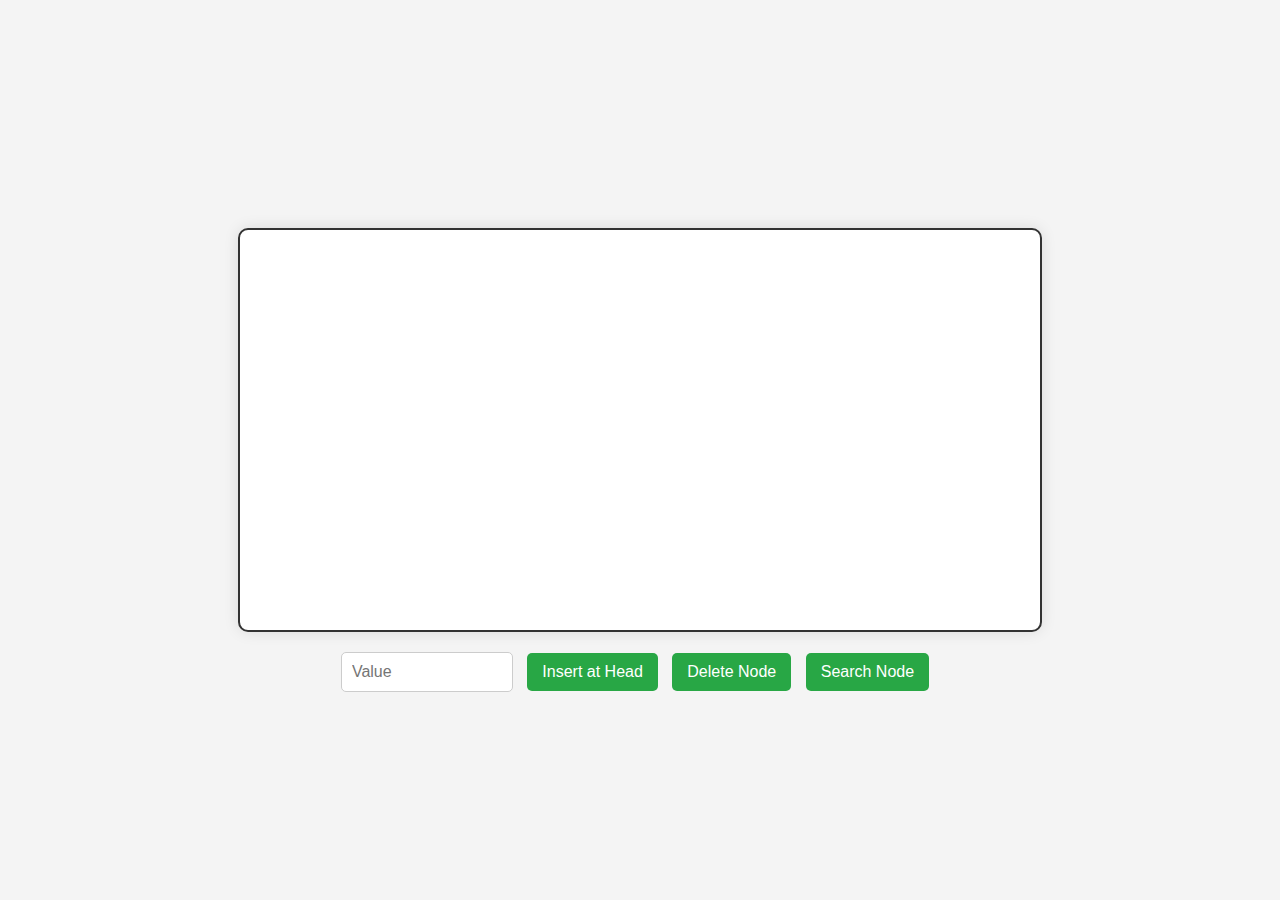
<file: Linkedlist/index.html>
<!DOCTYPE html>
<html lang="en">
<head>
    <meta charset="UTF-8">
    <meta name="viewport" content="width=device-width, initial-scale=1.0">
    <title>Linked List Visualizer</title>
<link rel="stylesheet" href="styles.css">
</head>
<body>
    <canvas id="linkedListCanvas" width="800" height="400"></canvas>
    <div class="controls">
        <input type="number" id="nodeValue" placeholder="Value" />
        <button id="push" onclick="insertAtHead()">Insert at Head</button>
        <button onclick="deleteNode()">Delete Node</button>
        <button onclick="searchNode()">Search Node</button>
    </div>
    <script src="Practice.js"></script>
</body>
</html>
</file>
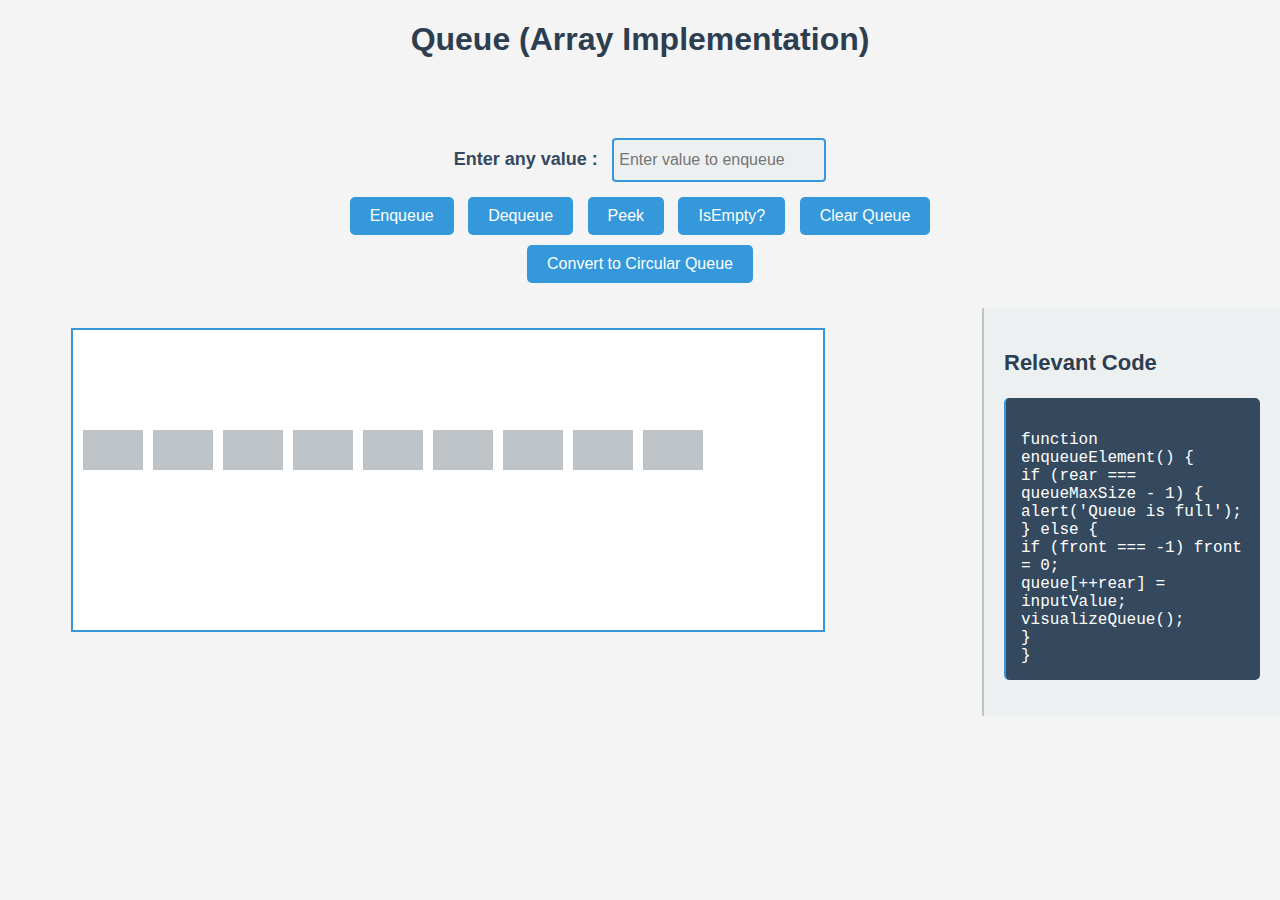
<file: queue/index.html>
<!DOCTYPE html>
<html lang="en">

<head>
    <meta charset="UTF-8">
    <meta name="viewport" content="width=device-width, initial-scale=1.0">
    <title>Queue Visualizer</title>
    <link rel="stylesheet" href="styles.css">
</head>

<body onload="init()">
    <div id="container">
        <div id="header">
            <h1>Queue (Array Implementation)</h1>
            <br>
            <div id="algorithmControlSection">
                <label for="value"><b>Enter any value :</b></label>
                <input id="inputValue" type="text" placeholder="Enter value to enqueue">
                <div class="buttons">
                    <button onclick="enqueueElement()">Enqueue</button>
                    <button onclick="dequeueElement()">Dequeue</button>
                    <button onclick="peekElement()">Peek</button>
                    <button onclick="isEmpty()">IsEmpty?</button>
                    <button onclick="clearQueue()">Clear Queue</button>
                </div>
                <div class="convert-button">
                    <button onclick="convertToCircular()">Convert to Circular Queue</button>
                </div>
            </div>
        </div>

        <div id="mainContent">
            <!-- Canvas area for visualizing the queue -->
            <div id="visualization">
                <canvas id="queueCanvas" width="750" height="300"></canvas>
            </div>

            <!-- Code display area -->
            <div id="codeArea">
                <h3>Relevant Code</h3>
                <pre id="codeDisplay">
/* Code for enqueue, dequeue, peek, etc., will be displayed here */
                </pre>
            </div>
        </div>
    </div>

    <script src="script.js"></script>
</body>

</html>
</file>
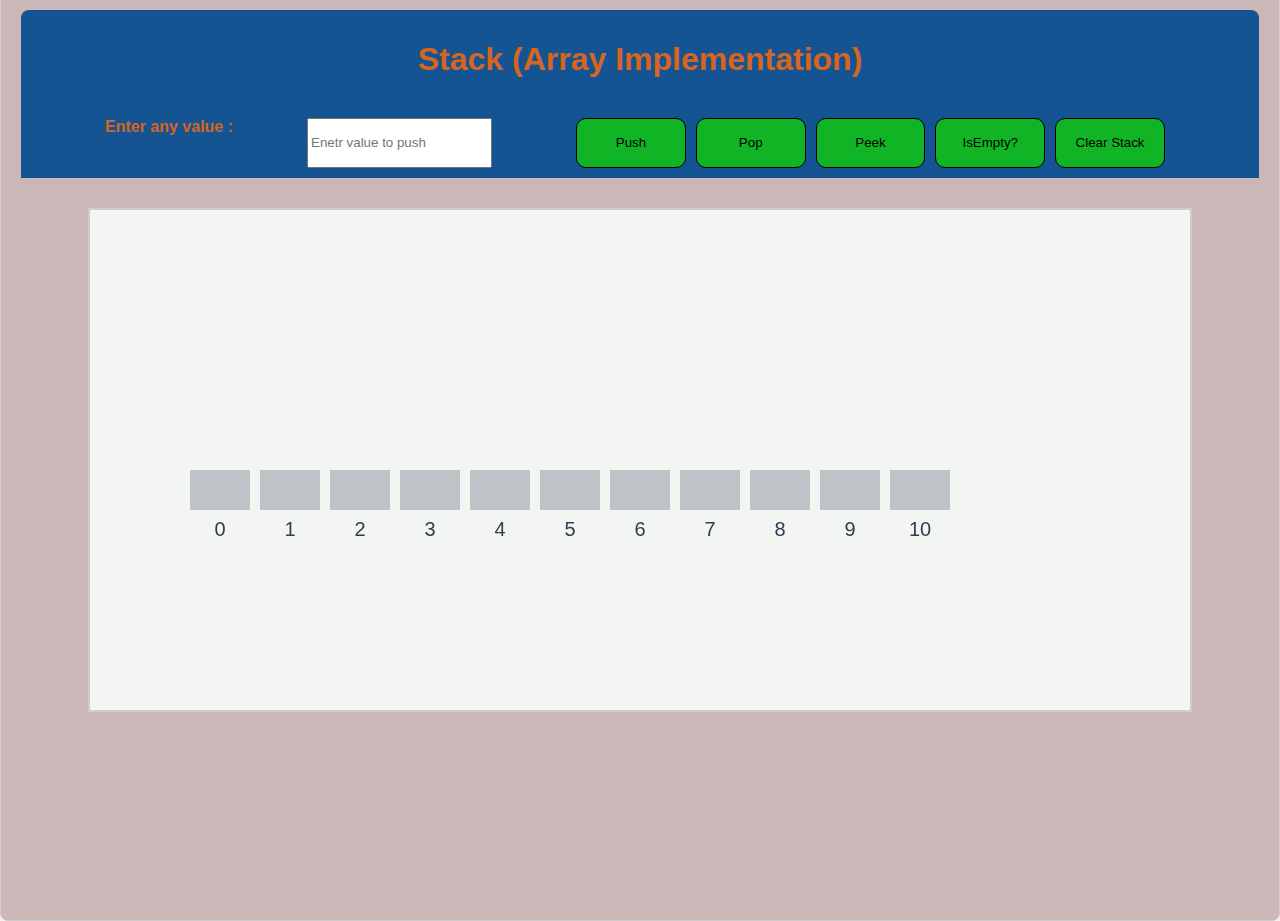
<file: Stack/index.html>
<!DOCTYPE html>
<html lang="en">

<head>
    <meta charset="UTF-8">
    <meta name="viewport" content="width=device-width, initial-scale=1.0">
    <title>Stack Visualizer</title>
    <link rel="stylesheet" href="styles.css">
</head>

<body onload="init()">
    <div id="container">
        <div id="header">
            <h1>Stack (Array Implementation)</h1>
            <br>
            <div id="algorithmControlSection">
                <label for="value"><b>Enter any value :</b></label>
                <input id="inputValue" type="text" placeholder="Enetr value to push" onblur  >
                <div class="buttons">
                <button onclick="pushElement()">Push</button>
                <button onclick="popElement()">Pop</button>
                <button onclick="peekElement()">Peek</button>
                <button onclick="isEmpty()">IsEmpty?</button>
                <button onclick="clearStack()">Clear Stack</button>
                </div>
            </div>
        </div>

        <div id="mainContent">


            <!-- Canvas area for visualizing the stack -->
            <canvas id="canvas" width="1100" height="500"></canvas>

            <!--<div id="generalAnimationControlSection">
                <p ><b>Animation</b></p>
                <button onclick="stepBack()">Skip Back</button>
                <button onclick="pauseAnimation()">Pause</button>
                <button onclick="stepForward()">Step Forward</button>
                <label for="speed">Animation Speed:</label>
                <input type="range" id="speed" min="1" max="10" value="5">
            </div>
        -->
        </div>


    </div>

    <script src="script.js"></script>
</body>

</html>
</file>
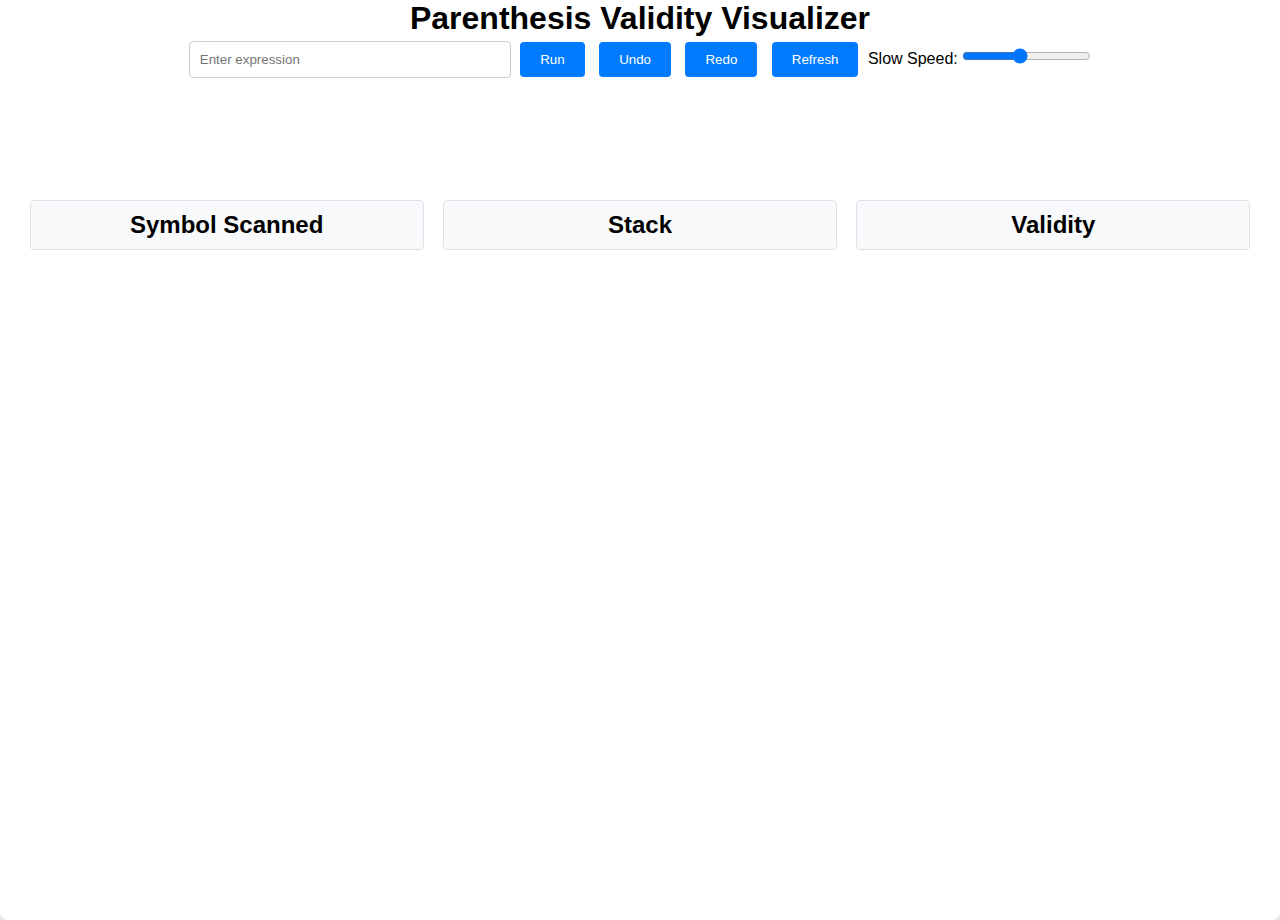
<file: well formedness/index.html>
<!DOCTYPE html>
<html lang="en">
<head>
    <meta charset="UTF-8">
    <meta name="viewport" content="width=device-width, initial-scale=1.0">
    <title>Parenthesis Validity Visualizer</title>
    <link rel="stylesheet" href="styles.css">
</head>
<body>
    <div class="container">
        <div class="header">
        <h1>Parenthesis Validity Visualizer</h1>
        <input type="text" id="expressionInput" placeholder="Enter expression">
        <button onclick="startVisualization()">Run</button>
        <button onclick="undo()">Undo</button>
        <button onclick="redo()">Redo</button>
        <button onclick="refreshPage()">Refresh</button>

        <label for="speedControl">Slow Speed:</label>
        <input type="range" id="speedControl" min="1" max="10" value="5">
    </div>

        <div class="visualization">
            <div class="column" id="symbolScanned">
                <h2>Symbol Scanned</h2>
                <div class="content"></div>
            </div>
            <div class="column" id="stack">
                <h2>Stack</h2>
                <div class="content"></div>
            </div>
            <div class="column" id="validity">
                <h2>Validity</h2>
                <div class="content"></div>
            </div>
        </div>
    </div>

    <script src="script.js"></script>
</body>
</html>
</file>
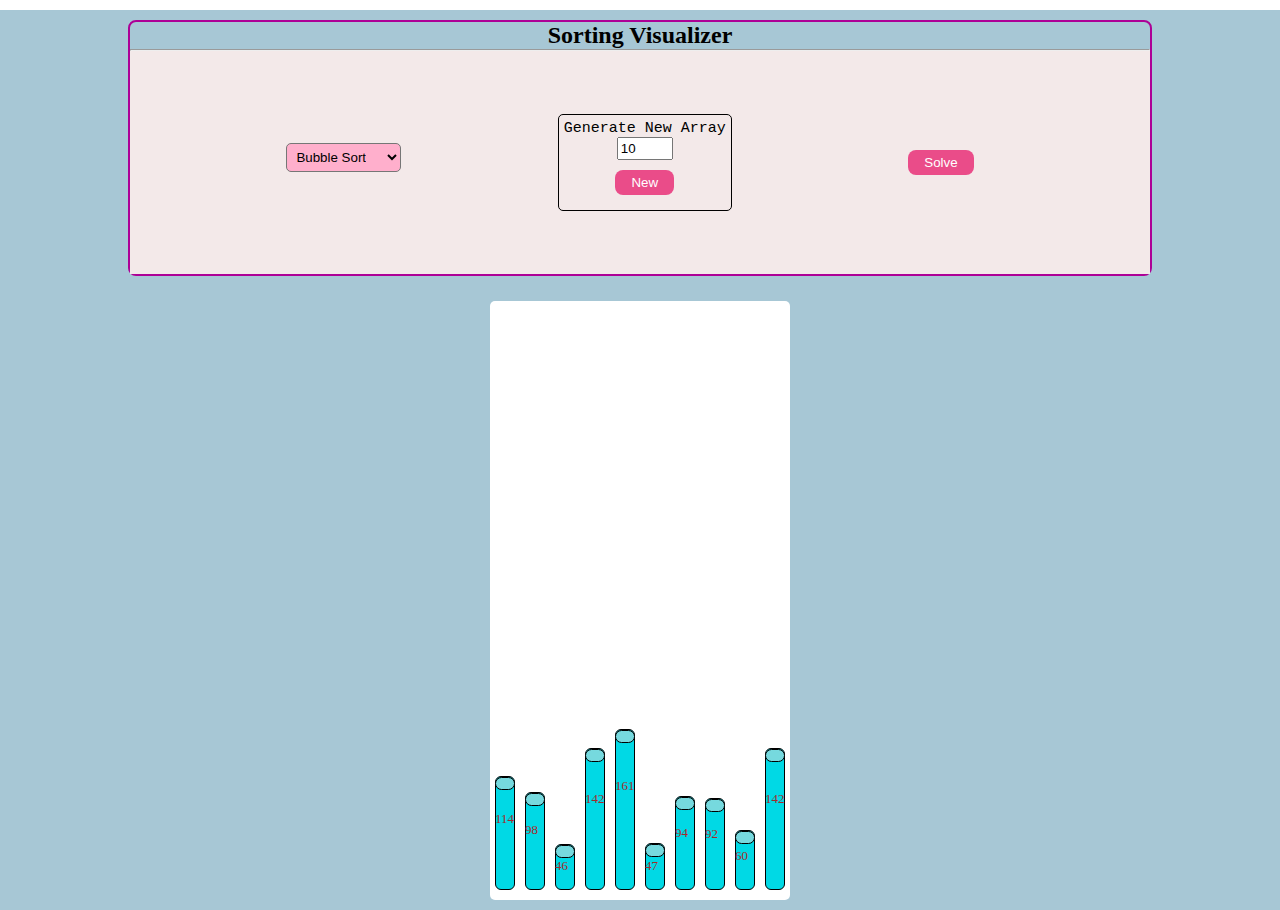
<file: sort/sorting_visualizer_-main/index.html>
<!DOCTYPE html>
<html lang="en">

<head>
  <meta charset="UTF-8">
  <meta name="viewport" content="width=device-width, initial-scale=1.0">
  <title>Sorting Visualizer</title>
  <link rel="stylesheet" media="screen" href="style.css">
  <script src="index.js" type="module" defer></script>
</head>

<body>
  <div class="container">
    <div class="sidebar">
      <div id="heading">
        <h2>Sorting Visualizer</h2>
      </div>
      <hr >
      <div class="flexed">

        <div id="options">
          <select title="Select options" name="" id="selectAlgorithm" class="select-algorithm">
            <option value="bubbleSort" selected>Bubble Sort</option>
            <option value="selectionSort">Selection Sort</option>
            <option value="quickSort">Quick Sort</option>
          </select>
        </div>
      
          <div class="generate-new">
            <p>Generate New Array</p>
            <input title="Enter the size" type="number" id="numbersBars" max="40" min="1" value="10">
            <button id="generateBtn">New</button>
          </div>
          <div class="buttons">
            <button id="solveBtn">Solve</button>
          </div>
        

      </div>
    </div>

    <div class="stage" id="stage"></div>
  </div>
</body>

</html>
</file>
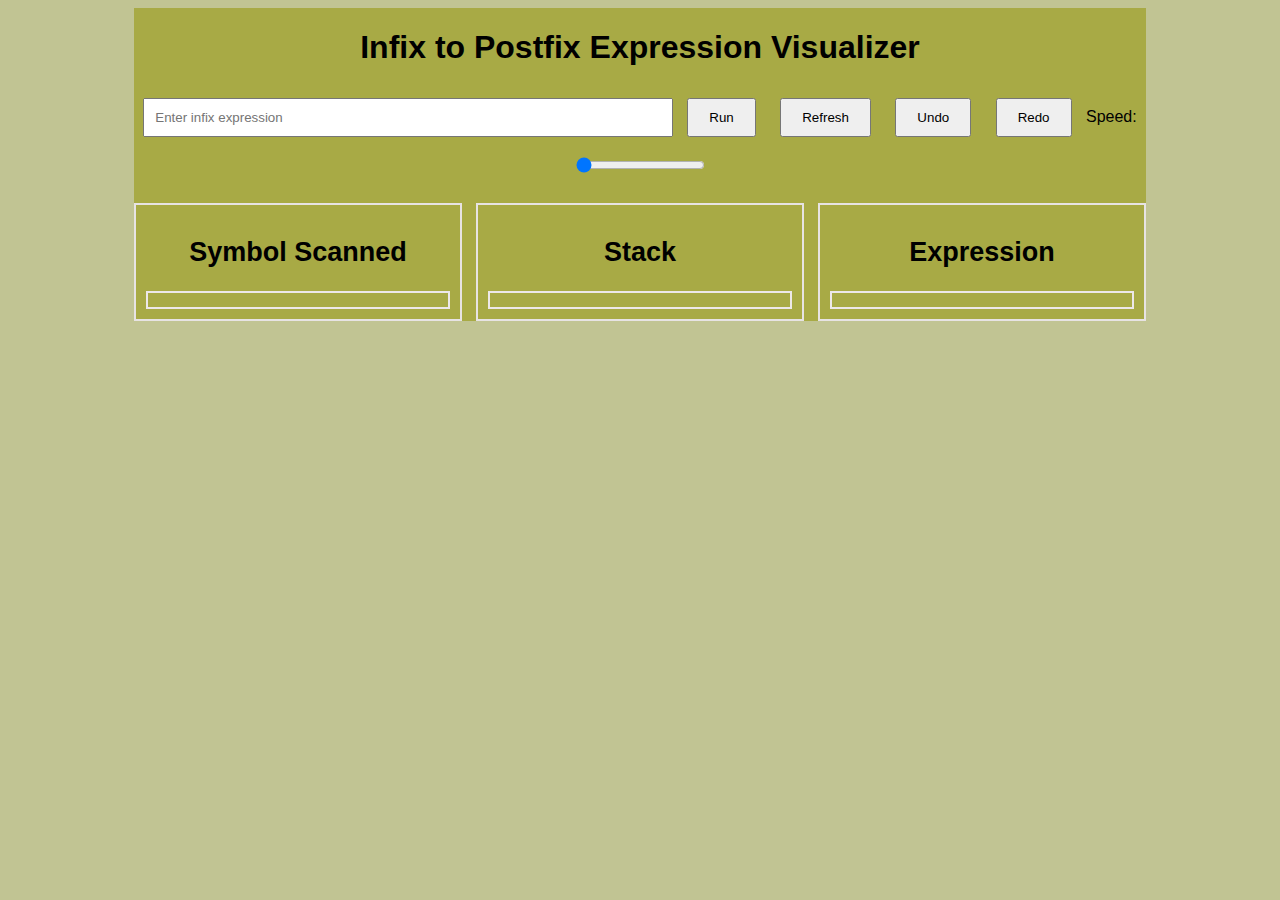
<file: h.html>
<!DOCTYPE html>
<html lang="en">
<head>
    <meta charset="UTF-8">
    <meta name="viewport" content="width=device-width, initial-scale=1.0">
    <title>Infix to Postfix Visualizer</title>
    <link rel="stylesheet" href="css.css">
</head>
<body>
    <div class="container">
        <h1>Infix to Postfix Expression Visualizer</h1>
        <input type="text" id="infixExpression" placeholder="Enter infix expression">
        <button onclick="startVisualization()">Run</button>
        <button onclick="refreshPage()">Refresh</button>
        <button onclick="undo()">Undo</button>
        <button onclick="redo()">Redo</button>
        <label for="speedControl">Speed:</label>
        <input type="range" id="speedControl" min="1000" max="4000" value="1000">

        <div class="visualization">
            <div class="column" id="symbolScanned">
                <h2>Symbol Scanned</h2>
                <div class="content"></div>
            </div>
            <div class="column" id="stack">
                <h2>Stack</h2>
                <div class="content"></div>
            </div>
            <div class="column" id="expression">
                <h2>Expression</h2>
                <div class="content"></div>
            </div>
        </div>
    </div>

    <script src="j.js"></script>
</body>
</html>
</file>
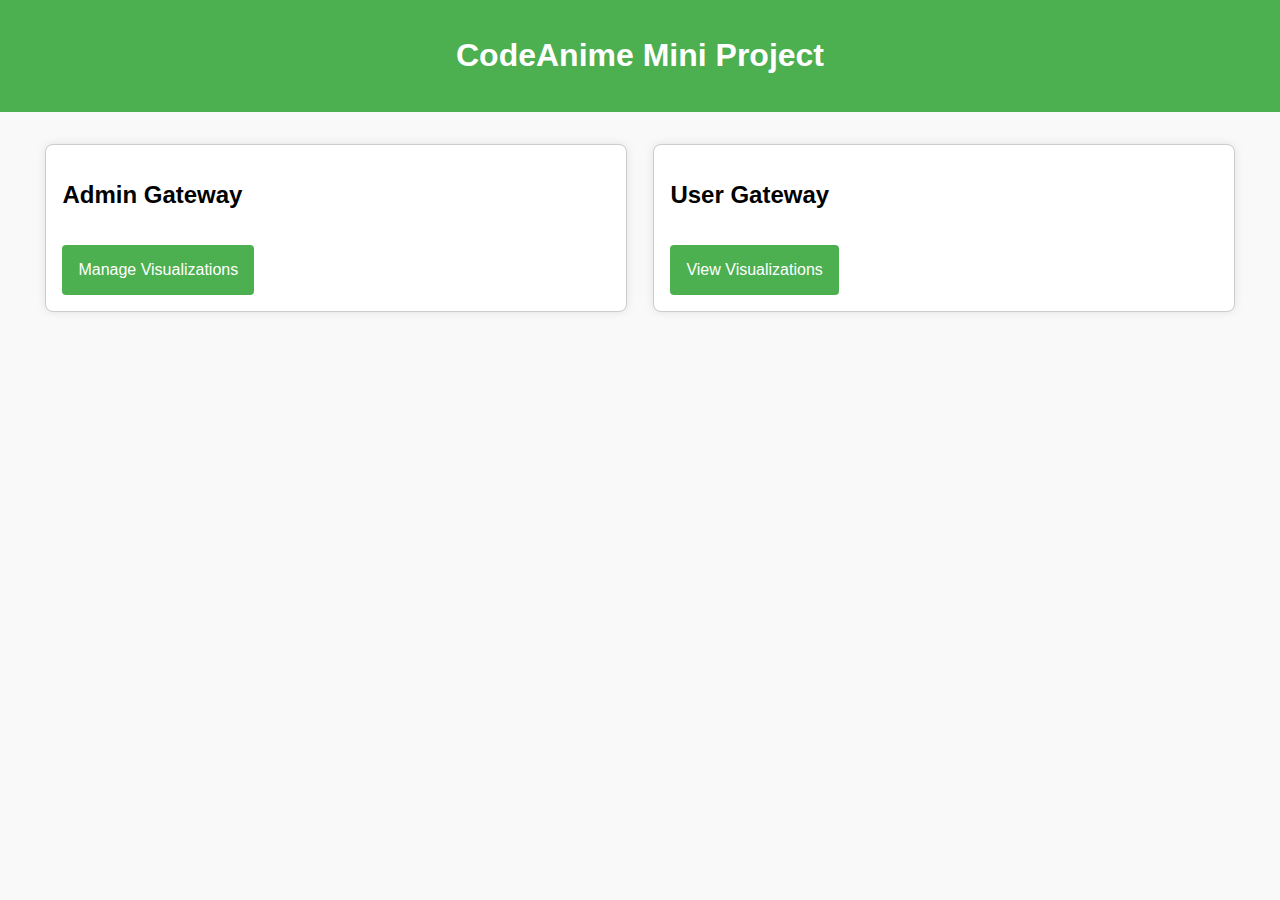
<file: codeAnime admin page/i.html>
<!DOCTYPE html>
<html lang="en">
<head>
    <meta charset="UTF-8">
    <meta name="viewport" content="width=device-width, initial-scale=1.0">
    <title>CodeAnime Mini Project</title>
    <link rel="stylesheet" href="st.css">
</head>
<body>
    <header>
        <h1>CodeAnime Mini Project</h1>
    </header>
    <main>
        <section id="admin">
            <h2>Admin Gateway</h2>
            <button onclick="showAdminOptions()">Manage Visualizations</button>
            <div id="adminOptions" class="hidden">
                <button onclick="addVisualization()">Add New Visualization</button>
                <button onclick="changeAnimation()">Change Animation</button>
            </div>
        </section>
        <section id="user">
            <h2>User Gateway</h2>
            <button onclick="showVisualizations()">View Visualizations</button>
            <div id="visualizations" class="hidden">
                <button onclick="inputData()">Input & Manipulate</button>
                <button onclick="learnMore()">Learn More</button>
            </div>
        </section>
    </main>
    <script src="j.js"></script>
</body>
</html>
</file>
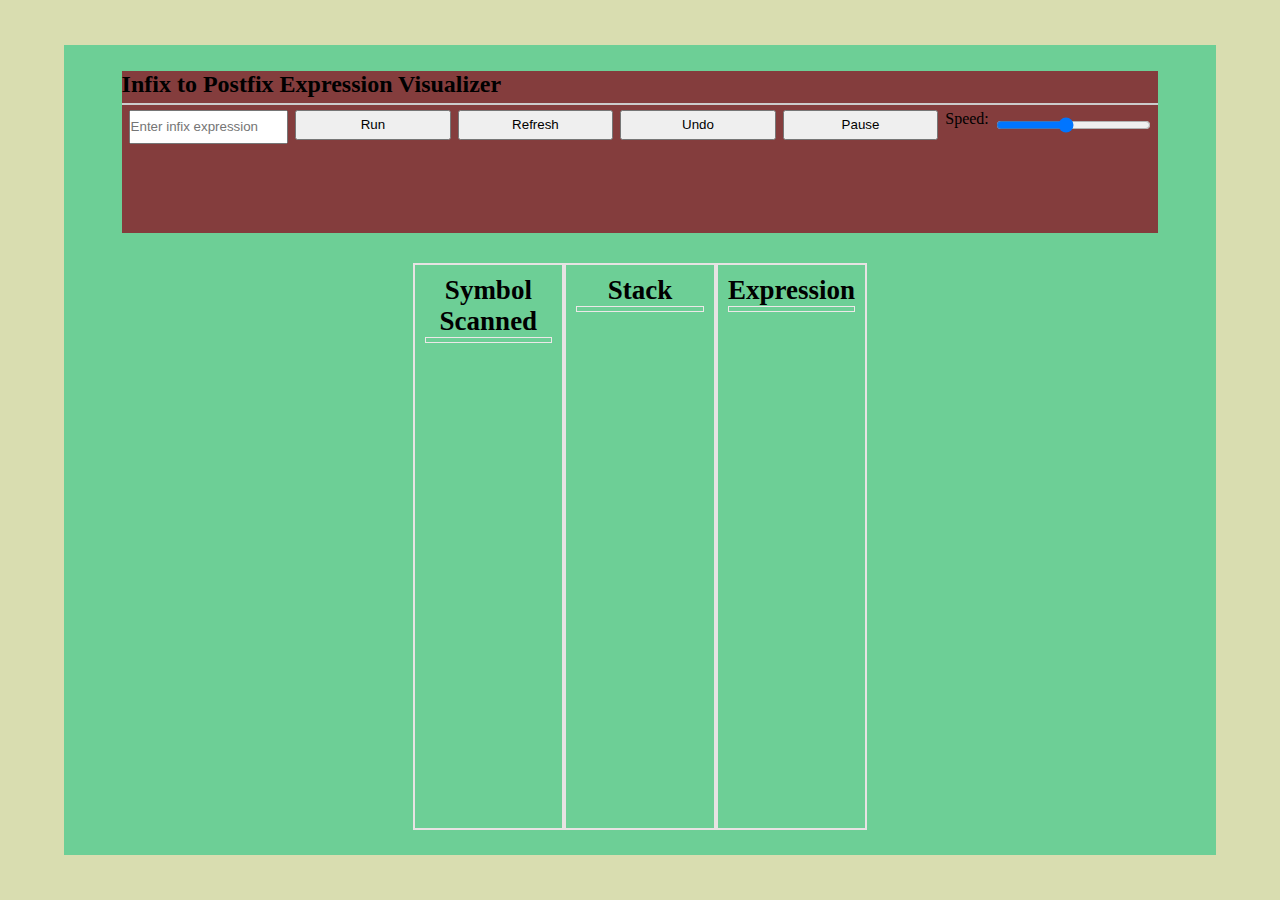
<file: inftopo/h.html>
<!DOCTYPE html>
<html lang="en">

<head>
    <meta charset="UTF-8">
    <meta name="viewport" content="width=device-width, initial-scale=1.0">
    <title>Infix to Postfix Visualizer</title>
    <link rel="stylesheet" href="css.css">
</head>

<body>
    <div class="container">
        <div class="header">
            <h3>Infix to Postfix Expression Visualizer
            </h3>
            <hr>
            <div class="options">
                <input type="text" id="infixExpression" placeholder="Enter infix expression">
                <button onclick="startVisualization()">Run</button>
                <button onclick="refreshPage()">Refresh</button>
                <button onclick="undo()">Undo</button>
                <button onclick="pause()">Pause</button>
                <label for="speedControl">Speed:</label>
                <input type="range" id="speedControl" min="1" max="10" value="5">
        
            </div>
        </div>
        


        <div class="visualization">
            <div class="column" id="symbolScanned">
                <h2>Symbol Scanned</h2>
                <div class="content"></div>
            </div>
            <div class="column" id="stack">
                <h2>Stack</h2>
                <div class="content"></div>
            </div>
            <div class="column" id="expression">
                <h2>Expression</h2>
                <div class="content"></div>
            </div>
        </div>
    </div>

    <script src="js.js"></script>
</body>

</html>
</file>
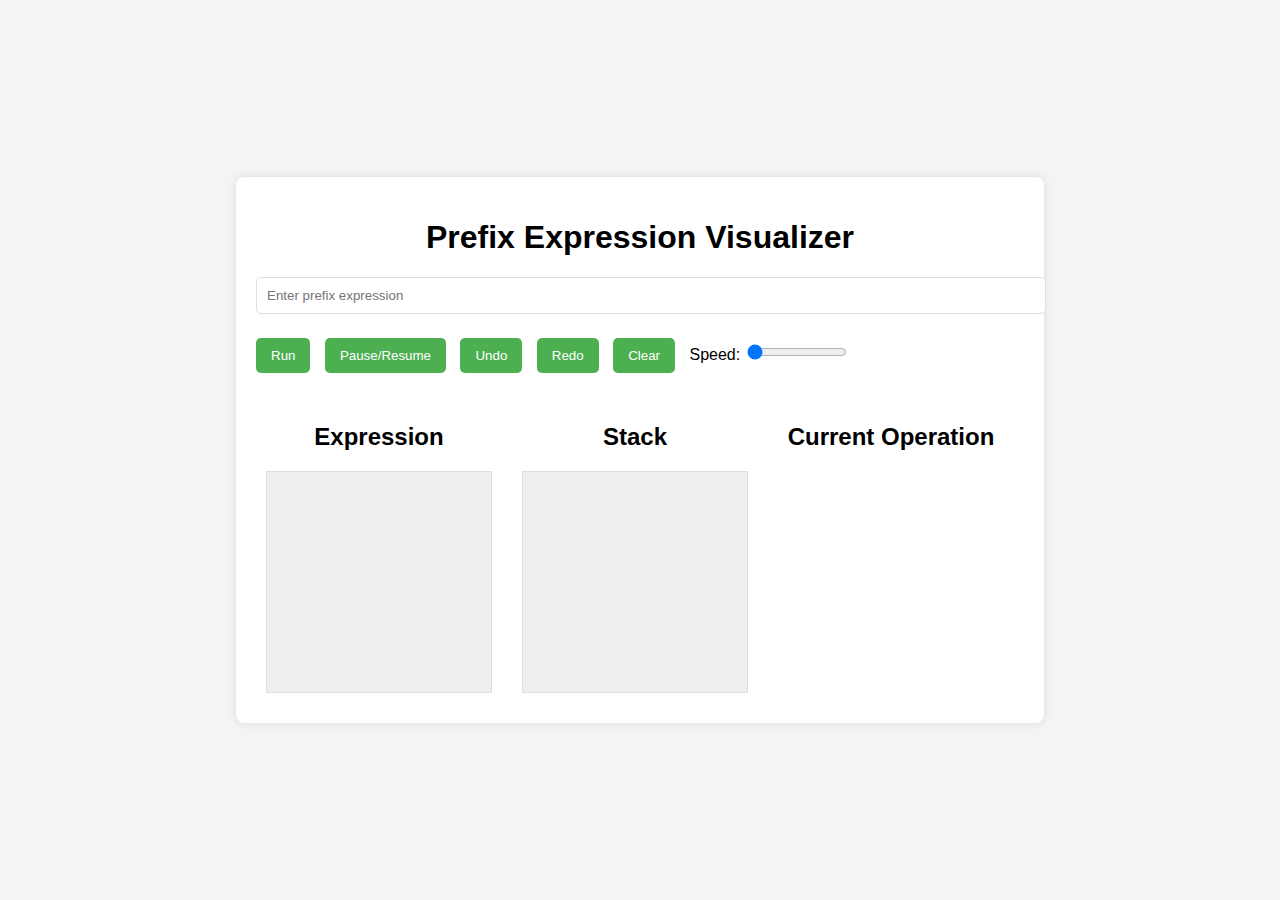
<file: prefix solver/prefix.html>
<!DOCTYPE html>
<html lang="en">
<head>
    <meta charset="UTF-8">
    <meta name="viewport" content="width=device-width, initial-scale=1.0">
    <title>Prefix Expression Visualizer</title>
    <link rel="stylesheet" href="styles.css">
</head>
<body>
    <div class="container">
        <h1>Prefix Expression Visualizer</h1>
        <input type="text" id="prefixInput" placeholder="Enter prefix expression" />
        <button onclick="runVisualization()">Run</button>
        <button onclick="pauseVisualization()">Pause/Resume</button>
        <button onclick="undo()">Undo</button>
        <button onclick="redo()">Redo</button>
        <button onclick="clearVisualization()">Clear</button>

        <label for="speedControl">Speed:</label>
        <input type="range" id="speedControl" min="1000" max="4000" value="1000"  />

        <div class="visualization">
            <div class="column" id="expression">
                <h2>Expression</h2>
                <div class="content"></div>
            </div>
            <div class="column" id="stack">
                <h2>Stack</h2>
                <div class="content"></div>
            </div>
            <div class="column" id="operation">
                <h2>Current Operation</h2>
                <div id="operand1"></div>
                <div id="operator"></div>
                <div id="operand2"></div>
                <div id="result"></div>
            </div>
        </div>
    </div>

    <script src="script.js"></script>
</body>
</html>
</file>
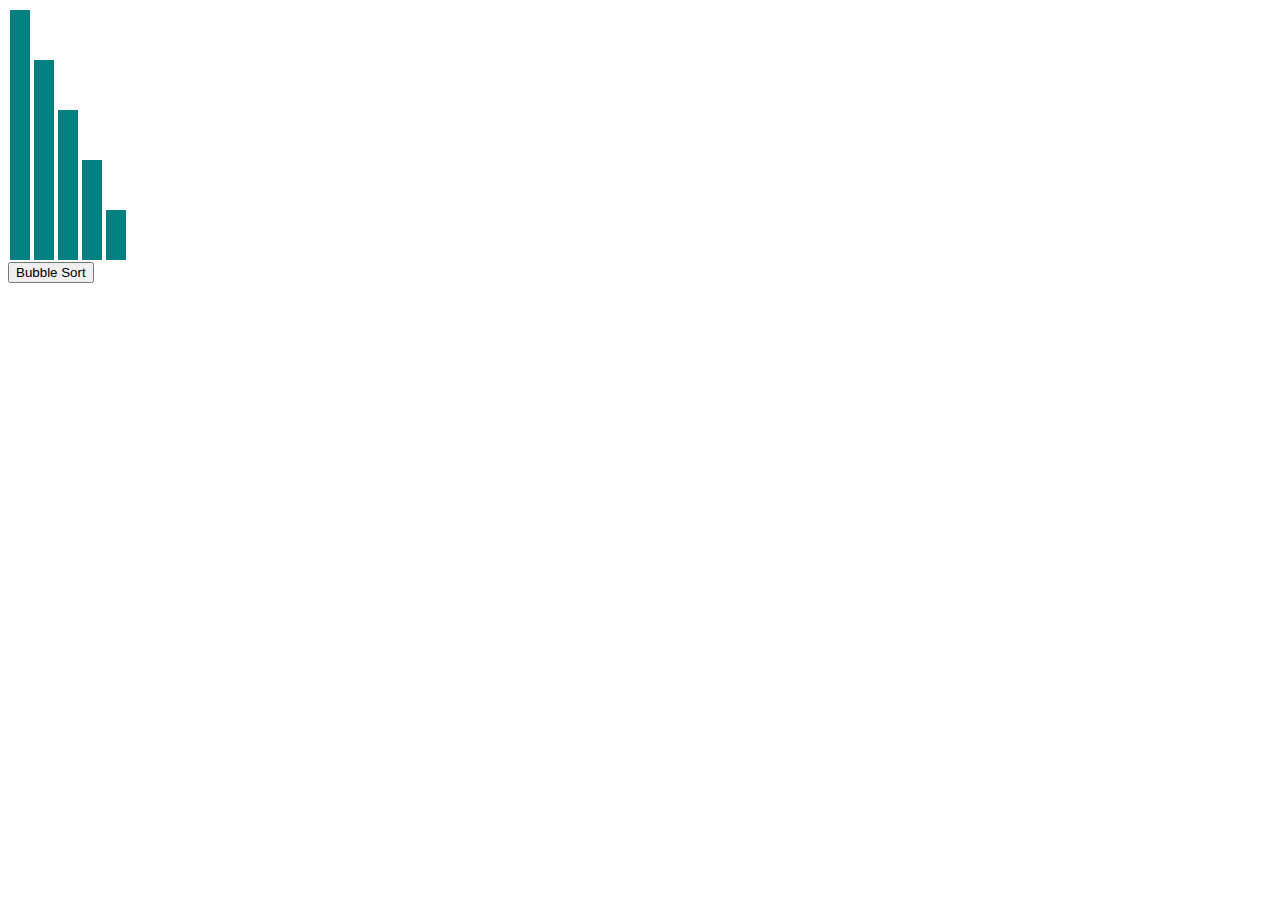
<file: sort/ht.html>
<!DOCTYPE html>
<html lang="en">
<head>
    <meta charset="UTF-8">
    <title>Sorting Visualizer</title>
    <style>
        .bar {
            width: 20px;
            margin: 2px;
            background-color: teal;
            display: inline-block;
            vertical-align: bottom;
        }
    </style>
</head>
<body>
    <div id="array"></div>
    <button onclick="bubbleSort()">Bubble Sort</button>
    <script>
        const array = [50, 40, 30, 20, 10];
        const container = document.getElementById('array');

        function displayArray(arr) {
            container.innerHTML = '';
            arr.forEach(value => {
                const bar = document.createElement('div');
                bar.style.height = value * 5 + 'px';
                bar.className = 'bar';
                container.appendChild(bar);
            });
        }

        function bubbleSort() {
            let i = 0;
            let j = 0;
            const interval = setInterval(() => {
                if (i < array.length) {
                    if (j < array.length - i - 1) {
                        if (array[j] > array[j + 1]) {
                            [array[j], array[j + 1]] = [array[j + 1], array[j]];
                        }
                        j++;
                    } else {
                        j = 0;
                        i++;
                    }
                    displayArray(array);
                } else {
                    clearInterval(interval);
                }
            }, 100);
        }

        displayArray(array);
    </script>
</body>
</html>
</file>
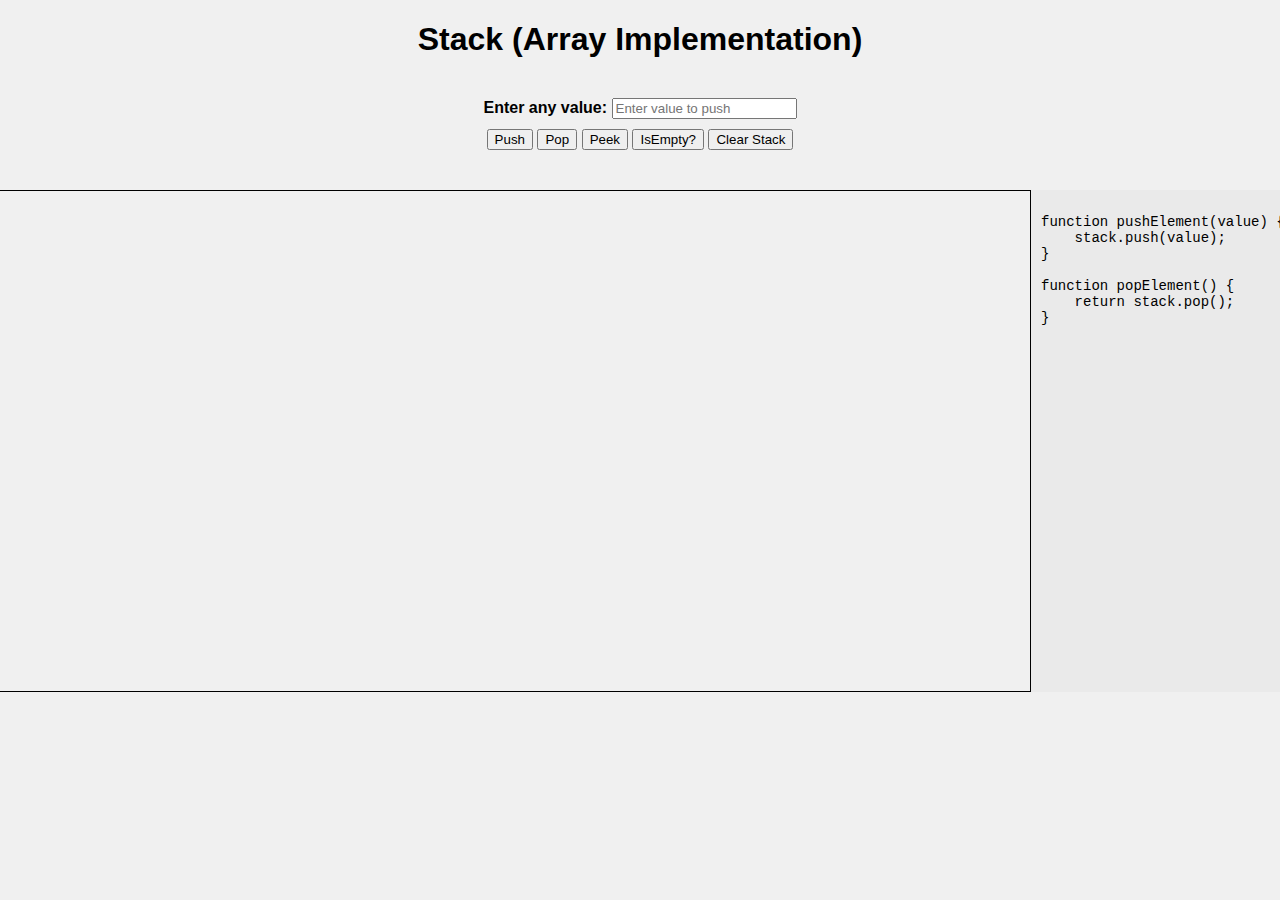
<file: Stack/check/che.html>
<!DOCTYPE html>
<html lang="en">

<head>
    <meta charset="UTF-8">
    <meta name="viewport" content="width=device-width, initial-scale=1.0">
    <title>Stack Visualizer</title>
    <link rel="stylesheet" href="styles.css">
</head>

<body onload="init()">
    <div id="container">
        <div id="header">
            <h1>Stack (Array Implementation)</h1>
            <br>
            <div id="algorithmControlSection">
                <label for="value"><b>Enter any value:</b></label>
                <input id="inputValue" type="text" placeholder="Enter value to push">
                <div class="buttons">
                    <button onclick="pushElement()">Push</button>
                    <button onclick="popElement()">Pop</button>
                    <button onclick="peekElement()">Peek</button>
                    <button onclick="isEmpty()">IsEmpty?</button>
                    <button onclick="clearStack()">Clear Stack</button>
                </div>
            </div>
        </div>

        <div id="mainContent">
            <!-- Canvas area for visualizing the stack -->
            <canvas id="canvas" width="1100" height="500"></canvas>

            <!-- Div for code highlighting -->
            <div id="code">
                <pre>
<span id="code-push">function pushElement(value) {
    stack.push(value);
}</span>

<span id="code-pop">function popElement() {
    return stack.pop();
}</span>
                </pre>
            </div>
        </div>
    </div>

    <script src="script.js"></script>
</body>

</html>
</file>
<file: Linkedlist/styles.css>
/* Global Styles */
body {
  font-family: Arial, sans-serif;
  display: flex;
  flex-direction: column;
  align-items: center;
  justify-content: center;
  background-color: #f4f4f4;
  margin: 0;
  padding: 0;
  height: 100vh;
}

/* Canvas Styling */
canvas {
  border: 2px solid #333;
  border-radius: 10px;
  background-color: #fff;
  box-shadow: 0px 0px 15px rgba(0, 0, 0, 0.1);
  margin-top: 20px;
}

/* Controls Styling */
.controls {
  margin-top: 20px;
  text-align: center;
}

input {
  padding: 10px;
  margin-right: 10px;
  border: 1px solid #ccc;
  border-radius: 5px;
  width: 150px;
  font-size: 16px;
}

button {
  padding: 10px 15px;
  border: none;
  border-radius: 5px;
  background-color: #28a745;
  color: white;
  font-size: 16px;
  cursor: pointer;
  margin-right: 10px;
  transition: background-color 0.3s ease;
}

button:hover {
  background-color: #218838;
}

button:active {
  background-color: #1e7e34;
}

button:disabled {
  background-color: #6c757d;
  cursor: not-allowed;
}

/* Responsive Design */
@media (max-width: 768px) {
  input {
      width: 100px;
  }
}
</file>
<file: queue/styles.css>
body {
  margin: 0;
  padding: 0;
  display: flex;
  height: 100vh;
  font-family: Arial, sans-serif;
  background-color: #f4f4f4;/* Container for the whole visualizer */
  #container {
      width: 100%;
      margin: 0 auto;
      font-family: 'Arial', sans-serif;
  }
  
  /* Header styling */
  #header {
      margin-top: 20px;
      text-align: center;
  }
  
  #header h1 {
      font-size: 32px;
      color: #2c3e50;
  }
  
  /* Styling the input field and buttons */
  #algorithmControlSection {
      margin-top: 20px;
      text-align: center;
  }
  
  #algorithmControlSection label {
      font-size: 18px;
      color: #34495e;
  }
  
  #inputValue {
      width: 200px;
      height: 30px;
      font-size: 16px;
      padding: 5px;
      margin-left: 10px;
      border: 2px solid #3498db;
      border-radius: 4px;
  }
  
  .buttons {
      margin-top: 10px;
  }
  
  .buttons button, .convert-button button {
      font-size: 16px;
      padding: 10px 20px;
      margin: 5px;
      border: none;
      border-radius: 5px;
      background-color: #3498db;
      color: white;
      cursor: pointer;
      transition: background-color 0.3s ease;
  }
  
  .buttons button:hover, .convert-button button:hover {
      background-color: #2980b9;
  }
  
  /* Main content layout */
  #mainContent {
      display: flex;
      justify-content: space-between;
      gap: 10px;
      margin-top: 20px;
  }
  
  /* Canvas area for the queue */
  #visualization {
      width: 70%;
      text-align: center;
  }
  
  /* Code display area */
  #codeArea {
      width: 20%;
      background-color: #ecf0f1;
      border-left: 2px solid #bdc3c7;
      padding: 20px;
  }
  
  #codeArea h3 {
      font-size: 22px;
      color: #2c3e50;
      text-align: left;
  }
  
  #codeDisplay {
      background-color: #34495e;
      color: white;
      padding: 15px;
      border-radius: 5px;
      font-family: 'Courier New', Courier, monospace;
      font-size: 16px;
  }
  
}

#queueCanvas {
  flex: 1;
  background-color: white;
  border: 2px solid #3498db;
  margin: 20px;
}

#codeDisplay {
  flex: 0 0 300px;
  padding: 20px;
  background-color: #2c3e50;
  color: white;
  font-family: "Courier New", monospace;
  font-size: 14px;
  white-space: pre-line;
  border-left: 2px solid #3498db;
  overflow-y: auto;
}

.container {
  display: flex;
}

input, button {
  margin-top: 20px;
  padding: 10px;
  border-radius: 5px;
  border: 1px solid #3498db;
  background-color: #ecf0f1;
}

button:hover {
  background-color: #3498db;
  color: white;
  cursor: pointer;
}
</file>
<file: Stack/styles.css>
/* styles.css */

html,body{
  width: 100%;
  height: 100%;
  margin: 0;
  padding: 0;
}
body {

  font-family: Arial, sans-serif;
  background-color: #988080;

  background-color: #f0f0f0;
  display: flex;
  justify-content: center;
  align-items: center;
  height: 100vh;
}
label{
  left-margin: 15px;

}

#container {

  height: 100%;
  width: 100%;
  background-color: #cbb7b7;
  border: 1px solid #ccc;
  border-radius: 8px;
  padding: 20px;
  box-shadow: 3 4 10px rgba(226, 219, 219, 0.1);
}

#header {
  position: relative;
  top: 10px;
  text-align: center;
  background-color: #155493;
  color: #d56520;
  padding: 10px;
  border-radius: 8px 8px 0 0;
}

#header h1 {
  margin: 10;
}

#mainContent {
  display: flex;
  flex-direction: column;
  align-items: center;
  padding: 20px;
}
#algorithmControlSection{
  display: flex;
  justify-content: space-evenly;


}

.buttons {
  width: 50%;
  height: 50%;
  display: flex;
  justify-content: space-evenly;
}
.buttons button {
  width: 18%;
  height: 50px;
  background-color: #11b424;
  border: 1px solid black;
  border-radius: 10px;
  overflow: hidden;

}

.buttons button:hover {
  background-color: #2dd774;
  color: white;
  padding: 5px;
  border: 4px solid rgb(0, 40, 6);

}

#canvas {
  border: 2px solid #ccc;
  margin-top: 20px;
  background-color: #cad1d2;
}

#generalAnimationControlSection {
  margin-top: -480px;
  text-align: center;
}

#generalAnimationControlSection button {
  margin: 5px;
  padding: 10px 15px;
  font-size: 14px;
  background-color: #3498db;
  color: white;
  border: none;
  border-radius: 5px;
  cursor: pointer;
}

#generalAnimationControlSection button:hover {
  background-color: #2980b9;
}

#speed {
  margin-left: 10px;
}
</file>
<file: well formedness/styles.css>
*{
  margin:0;
  padding:0;
}
html,body,.container{
  width:100%;
  height:100%;
}
body {
  font-family: Arial, sans-serif;
  display: flex;
  justify-content: center;
  align-items: center;
  height: 100vh;
  margin: 0;
  background-color: #f0f0f0;
}
.header{
  width:100%;
  height:20%;
  position: static;
  z-index: 10;
}

.container {

  background-color: #fff;
  padding: 20px;
  border-radius: 8px;
  box-shadow: 0 0 10px rgba(0, 0, 0, 0.1);
  text-align: center;
}

input[type="text"] {
  width: 300px;
  padding: 10px;
  margin-bottom: 10px;
  border: 1px solid #ccc;
  border-radius: 4px;
}

button {
  padding: 10px 20px;
  margin: 5px;
  border: none;
  border-radius: 4px;
  background-color: #007bff;
  color: #fff;
  cursor: pointer;
}

button:hover {
  background-color: #0056b3;
}

.visualization {
  display: flex;
  justify-content: space-around;
  margin-top: 20px;
}

.column {
  width: 30%;
  padding: 10px;
  background-color: #f8f9fa;
  border: 1px solid #dee2e6;
  border-radius: 4px;
}

.column h2 {
  margin-top: 0;
}

.stack-enter {
  padding: 5px;
  margin: 2px 0;
  background-color: #007bff;
  color: #fff;
  border-radius: 4px;
}

.row {
  margin: 5px 0;
}
</file>
<file: sort/sorting_visualizer_-main/style.css>
* {
  margin: 0;
  padding: 0;
  box-sizing: border-box;
}
html,body{
  width: 100%;
  height: 100%;
}
.container{
  width: 100%;
  height: 100%;
  display: flex;
  flex-direction: column;
  justify-content:center;
  align-items: center;
  gap: 5px;
  background-color: #a7c7d5;
  margin: 10px 0px;
}

.sidebar {
  margin: 10px 0px;
  width: 80%;
  height: 30%;
  display: flex;
  flex-direction: column;
  border: 2px solid rgb(173, 0, 150);
  border-radius: 8px;

}
.sidebar h2{
  text-align: center;
}

.flexed{
  background-color: #f3e9e9;
  width: 100%;
  height: 90%;
  display: flex;
  justify-content: space-evenly;
  align-items: center;

}

.stage {
  display: flex;
  position: relative;
  height: 70%;
  background: #ffffff;
  padding:10px;
  border-radius: 5px;
  align-items: flex-end;
  margin: 10px 0px;
}

.bar {
  font-size: small;
  display: flex;
  justify-content: center;
  border: 1px solid black;
  position: absolute;
  height: 100px;
  background: #00d9e5;
  transition: all 300ms ease-out;
  border-radius: 6px;
}
.is {
  width:20px;
  height:13px;
  border: 1px solid black;
  border-radius: 40px;

  position: absolute;
  z-index: 10;
  align-self: baseline;
  background-color: #76d9de;
}
.bar p{
  position: absolute;
  top: 30%;
  left: -1px;

}


.bar.activate {
  border:2px solid black;
  background: #300eda;
  transition-duration: 0.3s;
  animation: upAndDownScale 1.5s ease-in-out;
}

@keyframes upAndDownScale {
  0% {
    transform: scale(1);
  }
  50% {
    transform: scale(1.2);
  }
  100% {
    transform: scale(1);
  }
}

.generate-new {
  display: flex;
  flex-direction: column;
  align-items: center;
  align-content: center;
  justify-content: center;
  border: 1px solid #000;
  padding: 5px;
  font-family: 'Courier New', Courier, monospace;
  font-size: 15px;
  border-radius: 5px;
}

.generate-new input {
  padding: 2px;
}

.buttons {
  display: flex;
  flex-direction: column;
  padding: 10px;
  gap: 10px;
}

button {
  background: #ea4c89;
  border-radius: 8px;
  border-style: none;
  color: #FFF;
  cursor: pointer;
  padding: 5px 16px;
  margin: 10px;
}

button:hover {
  background: #f082ac;
}

.select-algorithm {
  display: flex;
  flex-direction: column;
  background: #ffafcc;
  padding: 5px;
  margin-bottom: 10px;
  border-radius: 5px;
}

.select-algorithm select {
  background: #0563af;
  color: #fff;
  padding: 2px;
  border: none;
  outline: none;
  border-radius: 5px;
}

.select-algorithm select option {
  padding: 30px;
}
</file>
<file: css.css>
body {
  background-color: #c1c493;
  font-family: Arial, sans-serif;
  display: flex;
  flex-direction: column;
  align-items: center;
}

.container {
  background-color: #a8aa45;
  width: 80%;
  text-align: center;

}

.visualization {
  display: flex;
  justify-content: space-between;
  margin-top: 20px;
}

.column {
  font-weight: bold;
  font-size: large;
  width: 30%;
  border: 2px solid #e7e3e3;
  padding: 10px;
  overflow-y: auto;
  max-height: 500px;
}

.column h2 {
  text-align: center;
}

.column .content {
  border: 2px solid #ede8e8;
  padding-top: 14px;
}

input[type="text"] {
  width: 50%;
  padding: 10px;
  margin: 10px 0;
}

button {
  padding: 10px 20px;
  margin: 10px;
}

input[type="range"] {
  margin: 10px;
}

.row {
  display: flex;
  justify-content: space-between;
  margin-top: 2px;
}

.row div {
  flex: 1;
  padding: 10px;
  border: 2px solid #080707;
}

.stack-enter {
  margin:1px;
  background-color: #b5d0d7;
  padding: 10px;
  border:  2px solid #080707;
  font-weight:bolder;
  font-size:20px;
}

.stack-exit {
  background-color: #ab5a56;
}

hr {
  border: 0.5px solid #ccc;
  margin: 5px 0;
}
</file>
<file: codeAnime admin page/st.css>
body {
  font-family: Arial, sans-serif;
  background-color: #f9f9f9;
  margin: 0;
  padding: 0;
}

header {
  background-color: #4CAF50;
  color: white;
  padding: 1em;
  text-align: center;
}

main {
  display: flex;
  justify-content: space-around;
  padding: 2em;
}

section {
  background-color: white;
  border: 1px solid #ccc;
  border-radius: 8px;
  padding: 1em;
  width: 45%;
  box-shadow: 0 0 10px rgba(0, 0, 0, 0.1);
}

button {
  background-color: #4CAF50;
  color: white;
  border: none;
  padding: 1em;
  margin-top: 1em;
  cursor: pointer;
  border-radius: 4px;
  font-size: 1em;
}

button:hover {
  background-color: #45a049;
}

.hidden {
  display: none;
}
</file>
<file: inftopo/css.css>
*{
  margin:0;
  padding:0;
}



html,body{
  width: 100%;
  height: 100%;
}
body{
  display: flex;
  flex-direction: column;
  align-items: center;
  justify-content: center;
  gap: 10px;
  background-color: #d9ddb0;
}
.container {
  display: flex;
  flex-direction: column;
  align-items: center;
  justify-content: center;
  
  height: 90%;
  background-color: #6dcf96;
  width: 90%;
  gap: 10px;
}
.header{
  /* display:flex;
  justify-content: center; */
  width: 90%;
  height:20% ;
  background-color: #843d3d;
  gap: 10px;
}
.header h3{
  font-size: 1.5rem;
}
.options{
  display: flex;
  flex-wrap: wrap;

  justify-content: space-evenly;
  height: 80%;

}
.options button,input{
  width: 15%;
  height: 30px;
  
}

.visualization {
  height: 70%;
  display: flex;
  justify-content: space-between;
  margin-top: 20px;
}

.column {
  font-weight: bold;
  font-size: large;
  width: 30%;
  border: 2px solid #e7e3e3;
  padding: 10px;
  overflow-y:scroll;
  max-height: 1000px;
}
.column .content {
  border: 1px solid #ede8e8;
  padding: 2px;

}


.column h2 {
  text-align: center;
}


.row {
  text-align: center;
  border: 1px solid #080707;
}



.stack-enter {
  margin:1px;
  background-color: #b5d0d7;
  padding: 10px;
  border:  2px solid #080707;
  font-weight:bolder;
  font-size:20px;
}

.stack-exit {
  background-color: #ab5a56;
}

hr {
  border: 0.5px solid #ccc;
  margin: 5px 0;
}
</file>
<file: prefix solver/styles.css>
body {
  font-family: Arial, sans-serif;
  background-color: #f4f4f4;
  margin: 0;
  padding: 0;
  display: flex;
  justify-content: center;
  align-items: center;
  height: 100vh;
}

.container {
  background-color: #fff;
  padding: 20px;
  border-radius: 8px;
  box-shadow: 0px 0px 10px rgba(0, 0, 0, 0.1);
  width: 60%;
}

h1 {
  text-align: center;
}
#speedControl{
  width: 100px;
}

input[type="text"] {
  width: 100%;
  padding: 10px;
  margin-bottom: 20px;
  border-radius: 5px;
  border: 1px solid #ddd;
}

button {
  padding: 10px 15px;
  margin-right: 10px;
  background-color: #4CAF50;
  color: white;
  border: none;
  border-radius: 5px;
  cursor: pointer;
}

button:hover {
  background-color: #45a049;
}

.visualization {
  display: flex;
  justify-content: space-between;
  margin-top: 20px;
}

.column {
  flex: 1;
  padding: 10px;
  margin-right: 10px;
}

.column h2 {
  text-align: center;
}

.column .content {
  padding: 10px;
  background-color: #eee;
  border: 1px solid #ddd;
  height: 200px;
  overflow-y: auto;
}

.stack-enter {
  background-color: #90EE90;
  padding: 5px;
  margin: 5px;
  border-radius: 4px;
}

.row {
  display: flex;
  justify-content: center;
}

input[type="range"] {
  width: 100%;
  margin-top: 10px;
}
</file>
<file: Stack/check/styles.css>
body {
    font-family: Arial, sans-serif;
    margin: 0;
    padding: 0;
    display: flex;
    flex-direction: column;
    align-items: center;
    background-color: #f0f0f0;
}

#container {
    display: flex;
    flex-direction: column;
    align-items: center;
}

#header {
    text-align: center;
    margin-bottom: 20px;
}

#algorithmControlSection {
    margin-bottom: 20px;
}

.buttons {
    margin-top: 10px;
}

#mainContent {
    display: flex;
    justify-content: space-between;
}

canvas {
    border: 1px solid #000;
}

#code {
    background-color: #eaeaea;
    padding: 10px;
    width: 300px;
}

pre {
    font-family: 'Courier New', Courier, monospace;
    white-space: pre-wrap;
    font-size: 14px;
}

.highlight {
    background-color: yellow;
}
</file>
